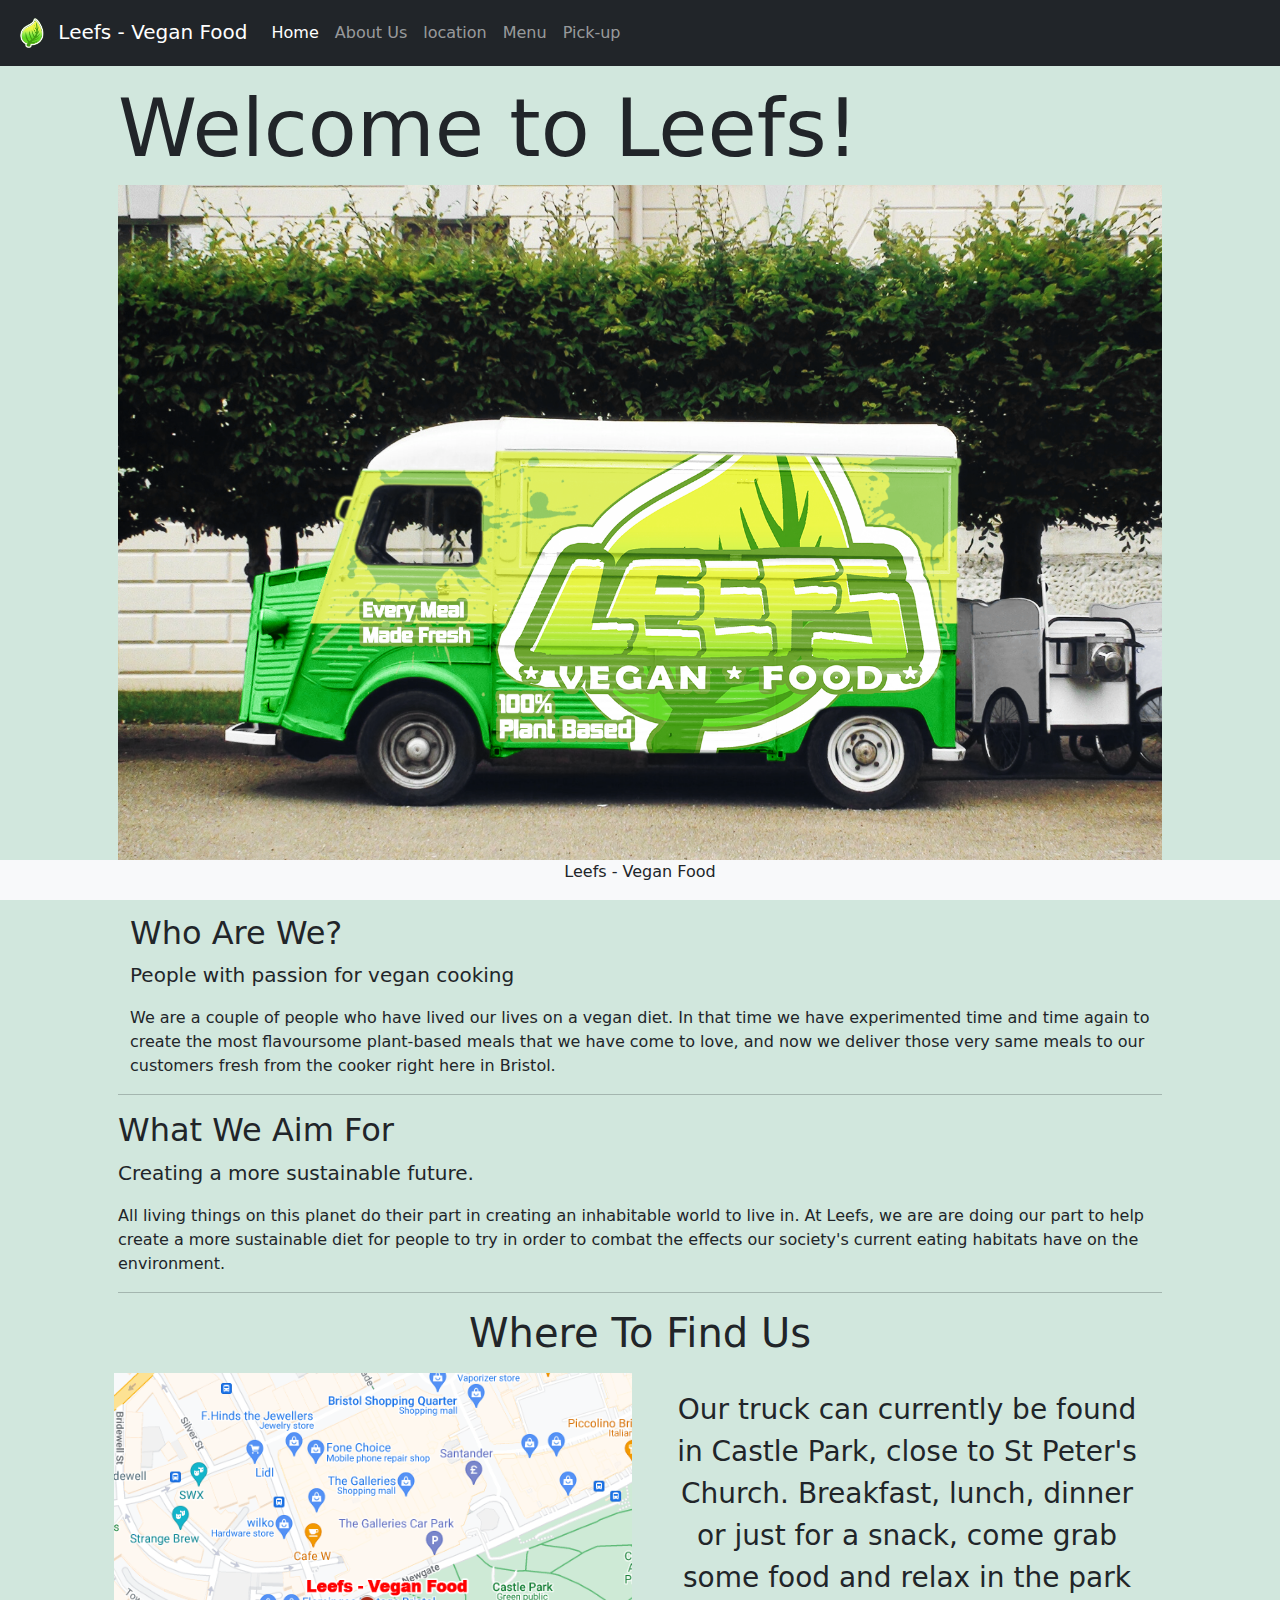
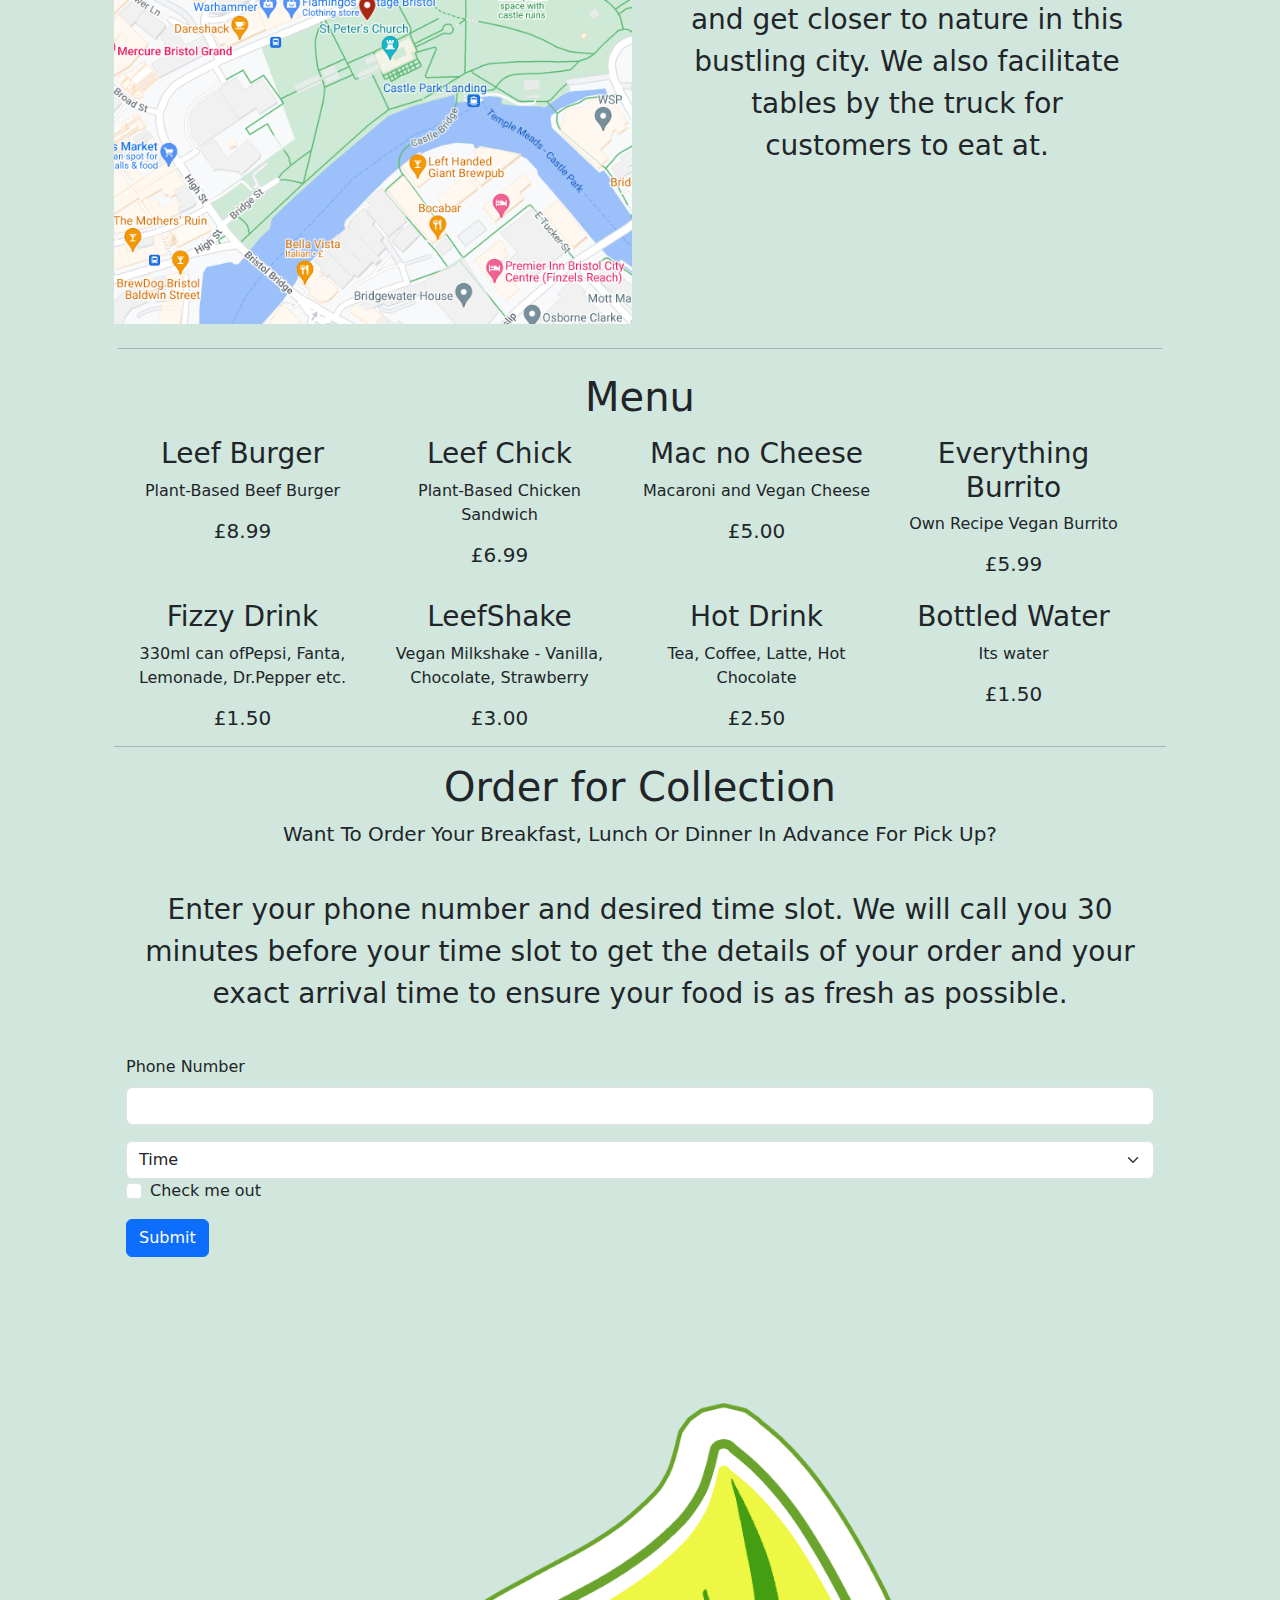
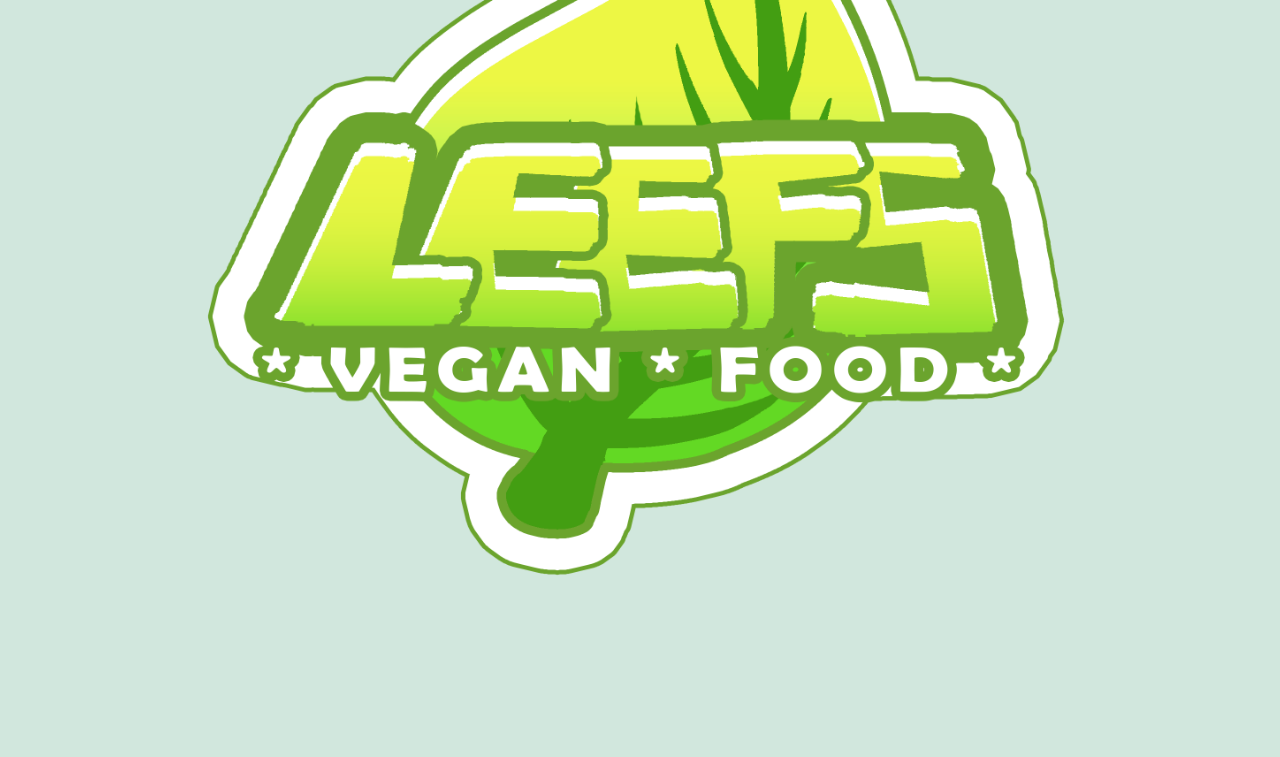
<file: index.html>
<!DOCTYPE html>
<html lang="en">

<head>
  <meta charset="UTF-8">
  <meta http-equiv="X-UA-Compatible" content="IE=edge">
  <meta name="viewport" content="width=device-width, initial-scale=1.0">
  <link rel="stylesheet" href="css/bootstrap.min.css">



  <title>Leefs</title>



</head>

<body class="bg-success-subtle">

  <header>

    <nav class="navbar fixed-top navbar-dark bg-dark navbar-expand-lg">
      <div class="container-fluid">
        <a class="navbar-brand" href="#">
          <img src="images/leaf.png" alt="Logo" width="40" height="40" class="d-inline-block align-center">
          Leefs - Vegan Food
        </a>
        <button class="navbar-toggler" type="button" data-bs-toggle="collapse" data-bs-target="#navbarNav"
          aria-controls="navbarNav" aria-expanded="false" aria-label="Toggle navigation">
          <span class="navbar-toggler-icon"></span>
        </button>
        <div class="collapse navbar-collapse" id="navbarNav">
          <ul class="navbar-nav">
            <li class="nav-item">
              <a class="nav-link active" href="#">Home</a>
            </li>
            <li class="nav-item">
              <a class="nav-link" href="#AboutUs">About Us</a>
            </li>
            <li class="nav-item">
              <a class="nav-link" href="#Location">location</a>
            </li>
            <li class="nav-item">
              <a class="nav-link" href="#Menu">Menu</a>
            </li>
            <li class="nav-item">
              <a class="nav-link" href="#Order">Pick-up</a>
            </li>
          </ul>
        </div>
      </div>
    </nav>

  </header>
  <hr>

  <div class="container p-5">

    <h1 class="display-1">Welcome to Leefs!</h1>
    <img src="images/foodtruck.png" class="img-fluid" alt="...">

    <hr>

    <div class="container">
      <h2 id="AboutUs">Who Are We?</h2>
      <p class="lead">
        People with passion for vegan cooking
      </p>

      <p>
        We are a couple of people who have lived our lives on a vegan diet. In that time we have experimented time and
        time again
        to create the most flavoursome plant-based meals that we have come to love, and now we deliver those very same
        meals to our
        customers fresh from the cooker right here in Bristol.

      </p>
    </div>
    <hr>

    <h2>What We Aim For</h2>

    <p class="lead">
      Creating a more sustainable future.
    </p>

    <p>
      All living things on this planet do their part in creating an inhabitable world to live in. At Leefs, we are are
      doing our part to help create
      a more sustainable diet for people to try in order to combat the effects our society's current eating habitats
      have on the environment.
    </p>

    <hr>

    <div class="row text-center">
      <h1 id="Location">Where To Find Us</h1>
      <div class="col-12 col-md-6 col-lg-6 p-2">
        <img src="images/map.png" alt="lorem pixum image" class="img-fluid">
      </div>
      <div class="col-12 col-md-6 col-lg-6">
        <p class="fs-3 p-4">
          Our truck can currently be found in Castle Park, close to St Peter's Church. Breakfast, lunch, dinner or just
          for a snack, come grab some food and
          relax in the park and get closer to nature in this bustling city. We also facilitate tables by the truck for
          customers to eat at.
        </p>
      </div>
    </div>
    <hr>

    <div class="row text-center p-2">
      <h1 id="Menu">Menu</h1>
      <section class="row">
        <div class="col-6 col-lg-3 p-2">
          <h3>Leef Burger</h3>
          <p>Plant-Based Beef Burger</p>
          <h5>£8.99</h5>
        </div>
        <div class="col-6 col-lg-3 p-2">
          <h3>Leef Chick</h3>
          <p>Plant-Based Chicken Sandwich</p>
          <h5>£6.99</h5>
        </div>
        <div class="col-6  col-lg-3 p-2">
          <h3>Mac no Cheese</h3>
          <p>Macaroni and Vegan Cheese</p>
          <h5>£5.00</h5>
        </div>
        <div class="col-6  col-lg-3 p-2">
          <h3>Everything Burrito</h3>
          <p>Own Recipe Vegan Burrito</p>
          <h5>£5.99</h5>
        </div>
        <div class="col-6  col-lg-3 p-2">
          <h3>Fizzy Drink</h3>
          <p>330ml can ofPepsi, Fanta, Lemonade, Dr.Pepper etc.</p>
          <h5>£1.50</h5>
        </div>
        <div class="col-6  col-lg-3 p-2">
          <h3>LeefShake</h3>
          <p>Vegan Milkshake - Vanilla, Chocolate, Strawberry</p>
          <h5>£3.00</h5>
        </div>
        <div class="col-6  col-lg-3 p-2">
          <h3>Hot Drink</h3>
          <p>Tea, Coffee, Latte, Hot Chocolate</p>
          <h5>£2.50</h5>
        </div>
        <div class="col-6  col-lg-3 p-2">
          <h3>Bottled Water</h3>
          <p>Its water</p>
          <h5>£1.50</h5>
        </div>
      </section>
      <hr>

      <h1 id="Order">Order for Collection</h1>

      <p class="lead">
        Want To Order Your Breakfast, Lunch Or Dinner In Advance For Pick Up?
      </p>

      <p class="fs-3 p-4">
        Enter your phone number and desired time slot. We will call you 30 minutes before your time slot to get the
        details of your order and your exact arrival time to ensure your food
        is as fresh as possible.
      </p>

      <form class="text-start">
        <div class="mb-3">
          <label for="exampleInputNumber" class="form-label">Phone Number</label>
          <input type="number" class="form-control" id="exampleInputNumber" aria-describedby="numberHelp">
        </div>
        <select class="form-select" aria-label="Default select example">
          <option selected>Time</option>
          <option value="1">Breakfast - 7:30 AM - 9:00 AM</option>
          <option value="2">Lunch - 12:00 PM - 1:30 PM</option>
          <option value="3">Dinner - 5:00 PM - 6:30 PM</option>
        </select>
        <div class="mb-3 form-check">
          <input type="checkbox" class="form-check-input" id="exampleCheck1">
          <label class="form-check-label" for="exampleCheck1">Check me out</label>
        </div>
        <button type="submit" class="btn btn-primary">Submit</button>
      </form>
    </div>

    <img src="images/leafnoshadow.png" class="img-fluid" alt="...">



    <footer class="row fixed-bottom bg-light text-center">
      <p>Leefs - Vegan Food</p>
    </footer>



    <script src="js/bootstrap.min.js"></script>

</body>

</html>
</file>
